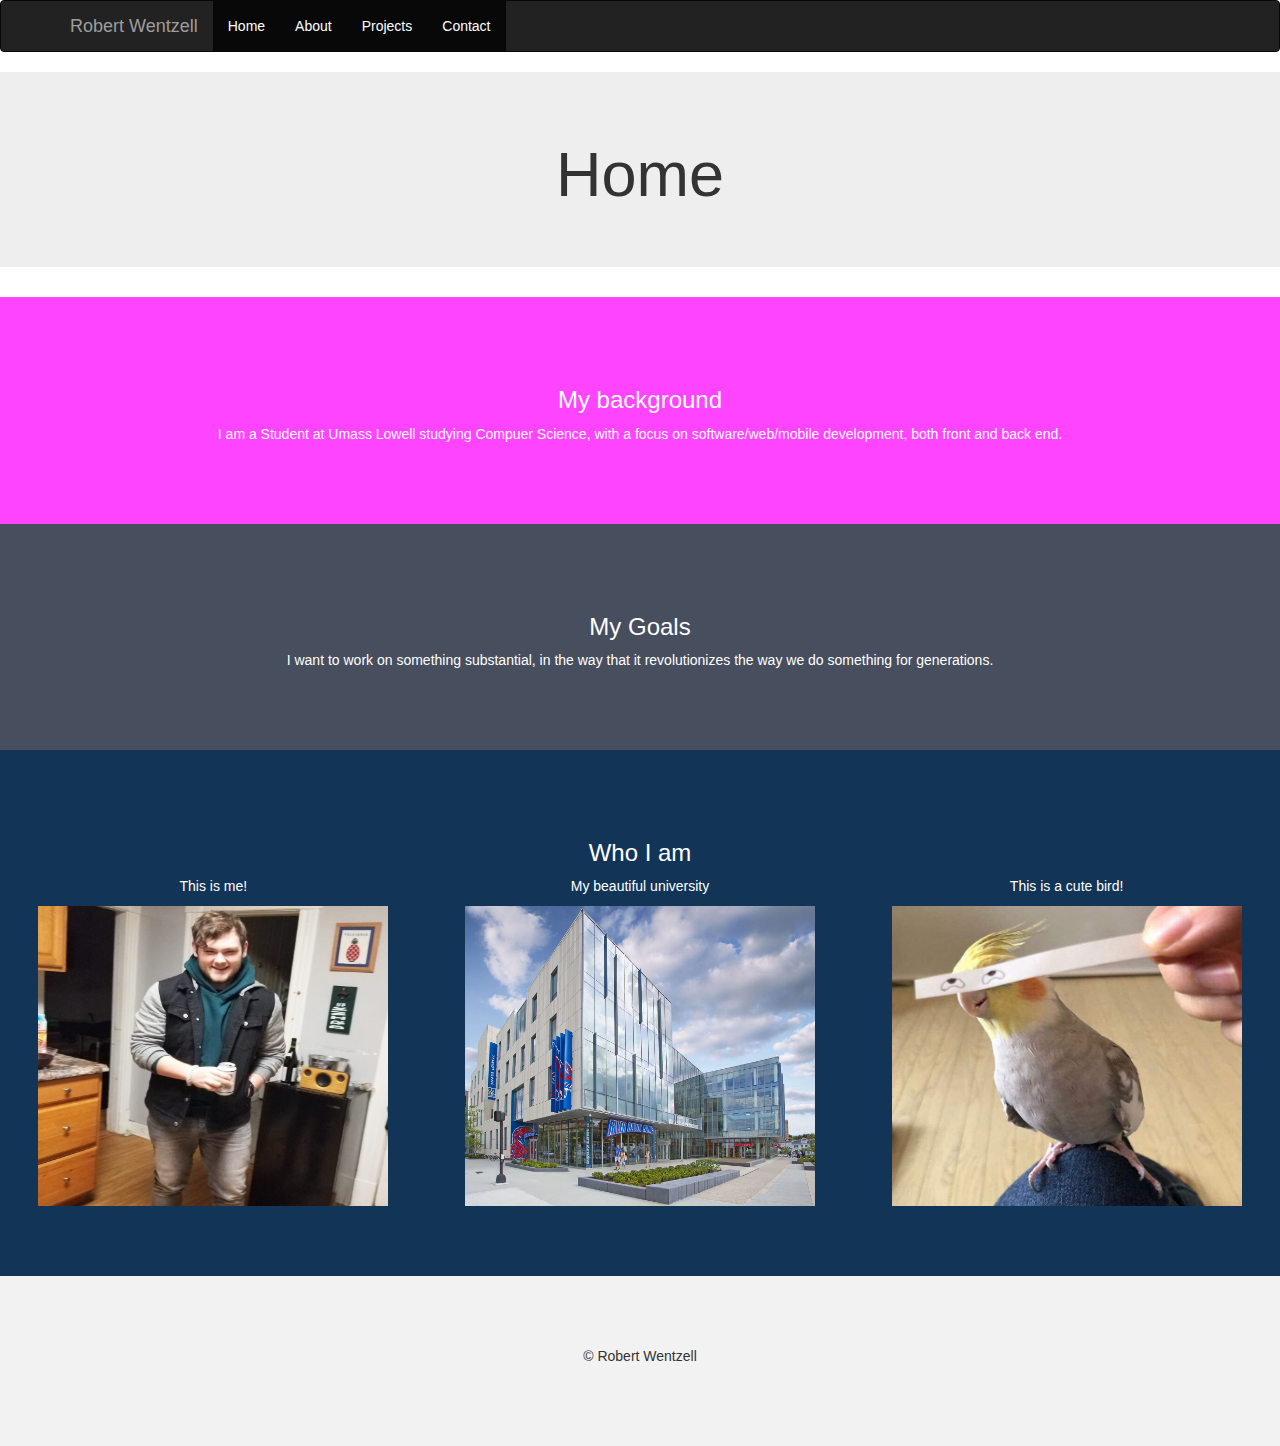
<file: index.html>
<!DOCTYPE html>
   <!--
    File: /usr/cs/undergrad/2020/rwentzel/public_html/home.html
    4610 Assignment 4
    Robert C. Wentzell, UMass Lowell Computer Science, rwentzel@cs.uml.edu
    Edited: 10/9/2019
    Description: Explanatory website serving as a resume and introduction to myself
   -->
<html lang="en">
<head>
  <title>Robert Wentzell</title>
  <meta charset="utf-8">
  <link type="text/css" rel="stylesheet" href="hw4.css" />
  <meta name="viewport" content="width=device-width, initial-scale=1">
  <link rel="stylesheet" href="https://maxcdn.bootstrapcdn.com/bootstrap/3.4.0/css/bootstrap.min.css">
  <script src="https://ajax.googleapis.com/ajax/libs/jquery/3.4.1/jquery.min.js"></script>
  <script src="https://maxcdn.bootstrapcdn.com/bootstrap/3.4.0/js/bootstrap.min.js"></script>
</head>

<body>
  <nav class="navbar navbar-inverse">
    <div class="container">
      <div class="navbar-header">
        <a class="navbar-brand" href="#">Robert Wentzell</a>
      </div>
      <div class="collapse navbar-collapse" id="myNavbar">
        <ul class="nav navbar-nav">
          <li class="active"><a href="http://weblab.cs.uml.edu/~rwentzel/home.html">Home</a></li>        <!--all listed active for previous issue, I like how it looks as a dark subsection so it stays -->
          <li class="active"><a href="about.html">About</a></li>
          <li class="active"><a href="http://weblab.cs.uml.edu/~rwentzel/projects.html">Projects</a></li>
          <li class="active"><a href="http://weblab.cs.uml.edu/~rwentzel/contact.html">Contact</a></li>
        </ul>
      </div>
    </div>
  </nav>

<div class="jumbotron">
  <div class="container text-center">
    <h1>Home</h1>
  </div>
</div>
<div class="container-fluid s1 text-center">
  <h3>My background</h3>
  <p>I am a Student at Umass Lowell studying Compuer Science, with a focus on software/web/mobile development, both front and back end.</p>
</div>

<div class="container-fluid s2 text-center">
  <h3>My Goals</h3>
  <p>I want to work on something substantial, in the way that it revolutionizes the way we do something for generations.</p>
</div>

<div class="container-fluid s3 text-center">             <!--using bootstrap grid to layout page in a different way-->
  <h3>Who I am</h3>
  <div class="row">
    <div class="col-sm-4">
      <p>This is me!</p>
      <img src="me.jpg" alt="image1" width="350" height="300">
    </div>
    <div class="col-sm-4">
      <p>My beautiful university</p>
      <img src="uml.jpg" alt="image2" width="350" height="300">
    </div>
    <div class="col-sm-4">
      <p>This is a cute bird!</p>
      <img src="blank.jpg" alt="image3" width="350" height="300">
    </div>
  </div>
</div>

<footer class="container-fluid text-center">
  <p>&copy Robert Wentzell</p>
</footer>

</body>
</html>
</file>
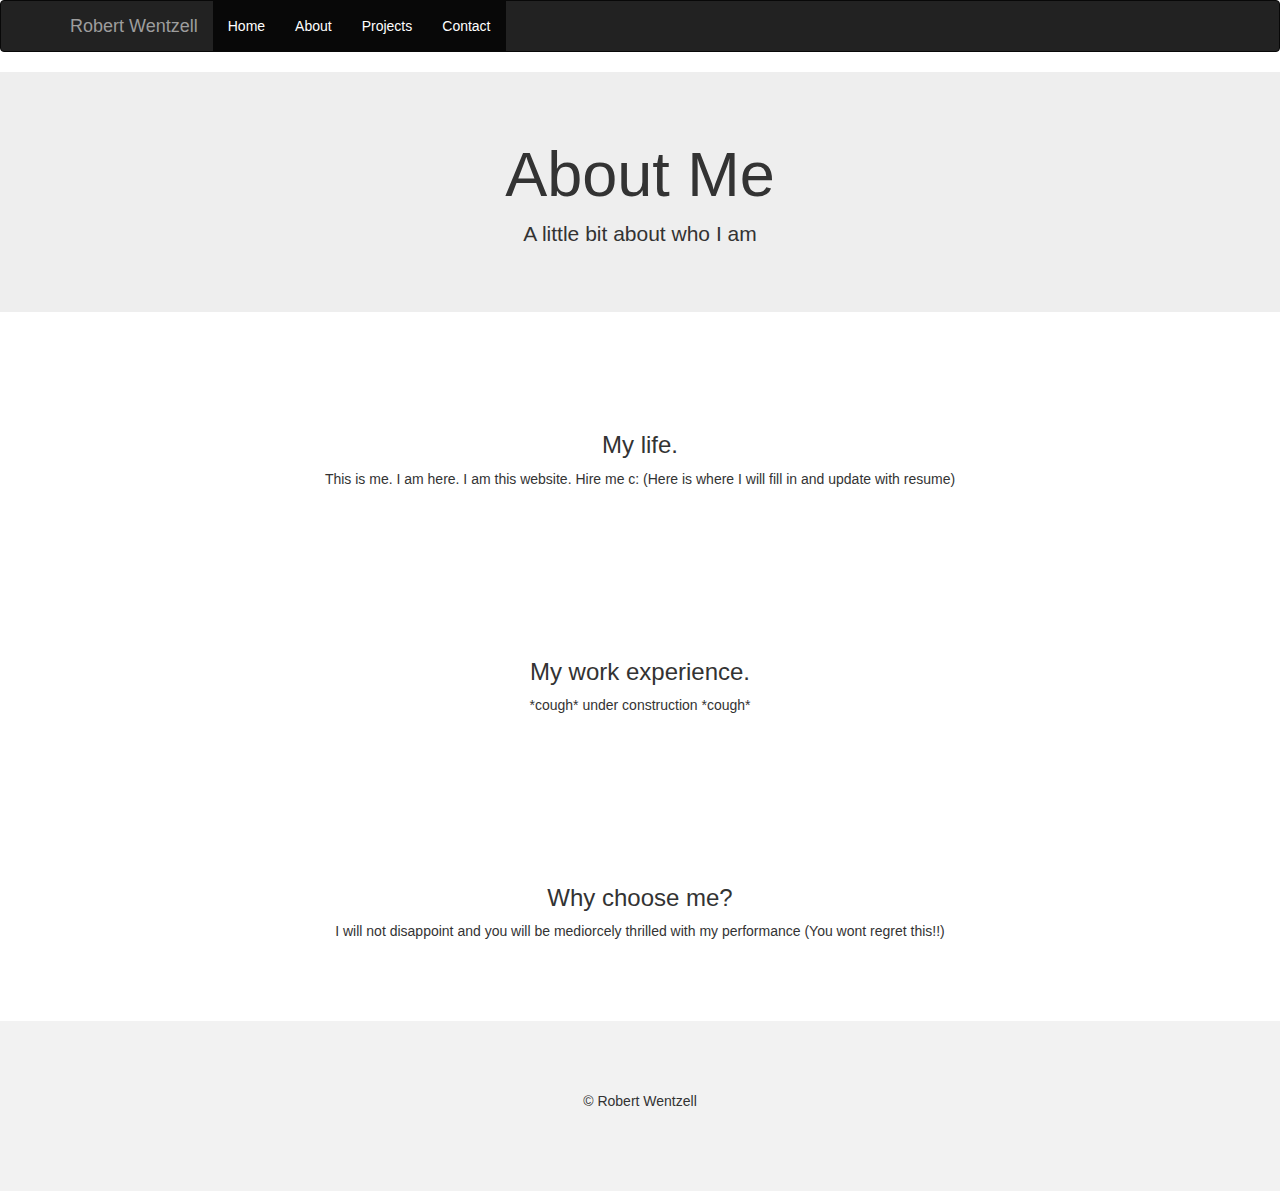
<file: About.html>
<!DOCTYPE html>
   <!--
    File: /usr/cs/undergrad/2020/rwentzel/public_html/about.html
    4610 Assignment 4
    Robert C. Wentzell, UMass Lowell Computer Science, rwentzel@cs.uml.edu
    Edited: 10/9/2019
    Description: Explanatory website serving as a resume and introduction to myself
   -->
<html lang="en">
<head>
  <title>Robert Wentzell</title>
  <meta charset="utf-8">
  <link type="text/css" rel="stylesheet" href="hw4.css" />
  <meta name="viewport" content="width=device-width, initial-scale=1">
  <link rel="stylesheet" href="https://maxcdn.bootstrapcdn.com/bootstrap/3.4.0/css/bootstrap.min.css">
  <script src="https://ajax.googleapis.com/ajax/libs/jquery/3.4.1/jquery.min.js"></script>
  <script src="https://maxcdn.bootstrapcdn.com/bootstrap/3.4.0/js/bootstrap.min.js"></script>
</head>

<body>
<nav class="navbar navbar-inverse">
  <div class="container">
    <div class="navbar-header">
      <a class="navbar-brand" href="#">Robert Wentzell</a>
    </div>
    <div class="collapse navbar-collapse" id="myNavbar">
      <ul class="nav navbar-nav">
        <li class="active"><a href="http://weblab.cs.uml.edu/~rwentzel/home.html">Home</a></li>        <!--all listed active for previous issue, I like how it looks as a dark subsection so it stays -->
        <li class="active"><a href="http://weblab.cs.uml.edu/~rwentzel/about.html">About</a></li>
        <li class="active"><a href="http://weblab.cs.uml.edu/~rwentzel/projects.html">Projects</a></li>
        <li class="active"><a href="http://weblab.cs.uml.edu/~rwentzel/contact.html">Contact</a></li>
      </ul>
    </div>
  </div>
</nav>

<div class="jumbotron">
    <div class="container text-center">
      <h1>About Me</h1>
          <p>A little bit about who I am</p>
    </div>
</div>

<div class="container-fluid whiteBackground text-center">
    <h3>My life.</h3>
        <p> This is me. I am here. I am this website. Hire me c: (Here is where I will fill in and update with resume) </p>
</div>
<div class="container-fluid whiteBackground text-center">
    <h3>My work experience.</h3>
        <p> *cough* under construction *cough* </p>
</div>
<div class="container-fluid whiteBackground text-center">
    <h3>Why choose me?</h3>
        <p> I will not disappoint and you will be mediorcely thrilled with my performance (You wont regret this!!)</p>
</div>

<footer class="container-fluid text-center">
  <p>&copy Robert Wentzell</p>
</footer>

</body>
</html>
</file>
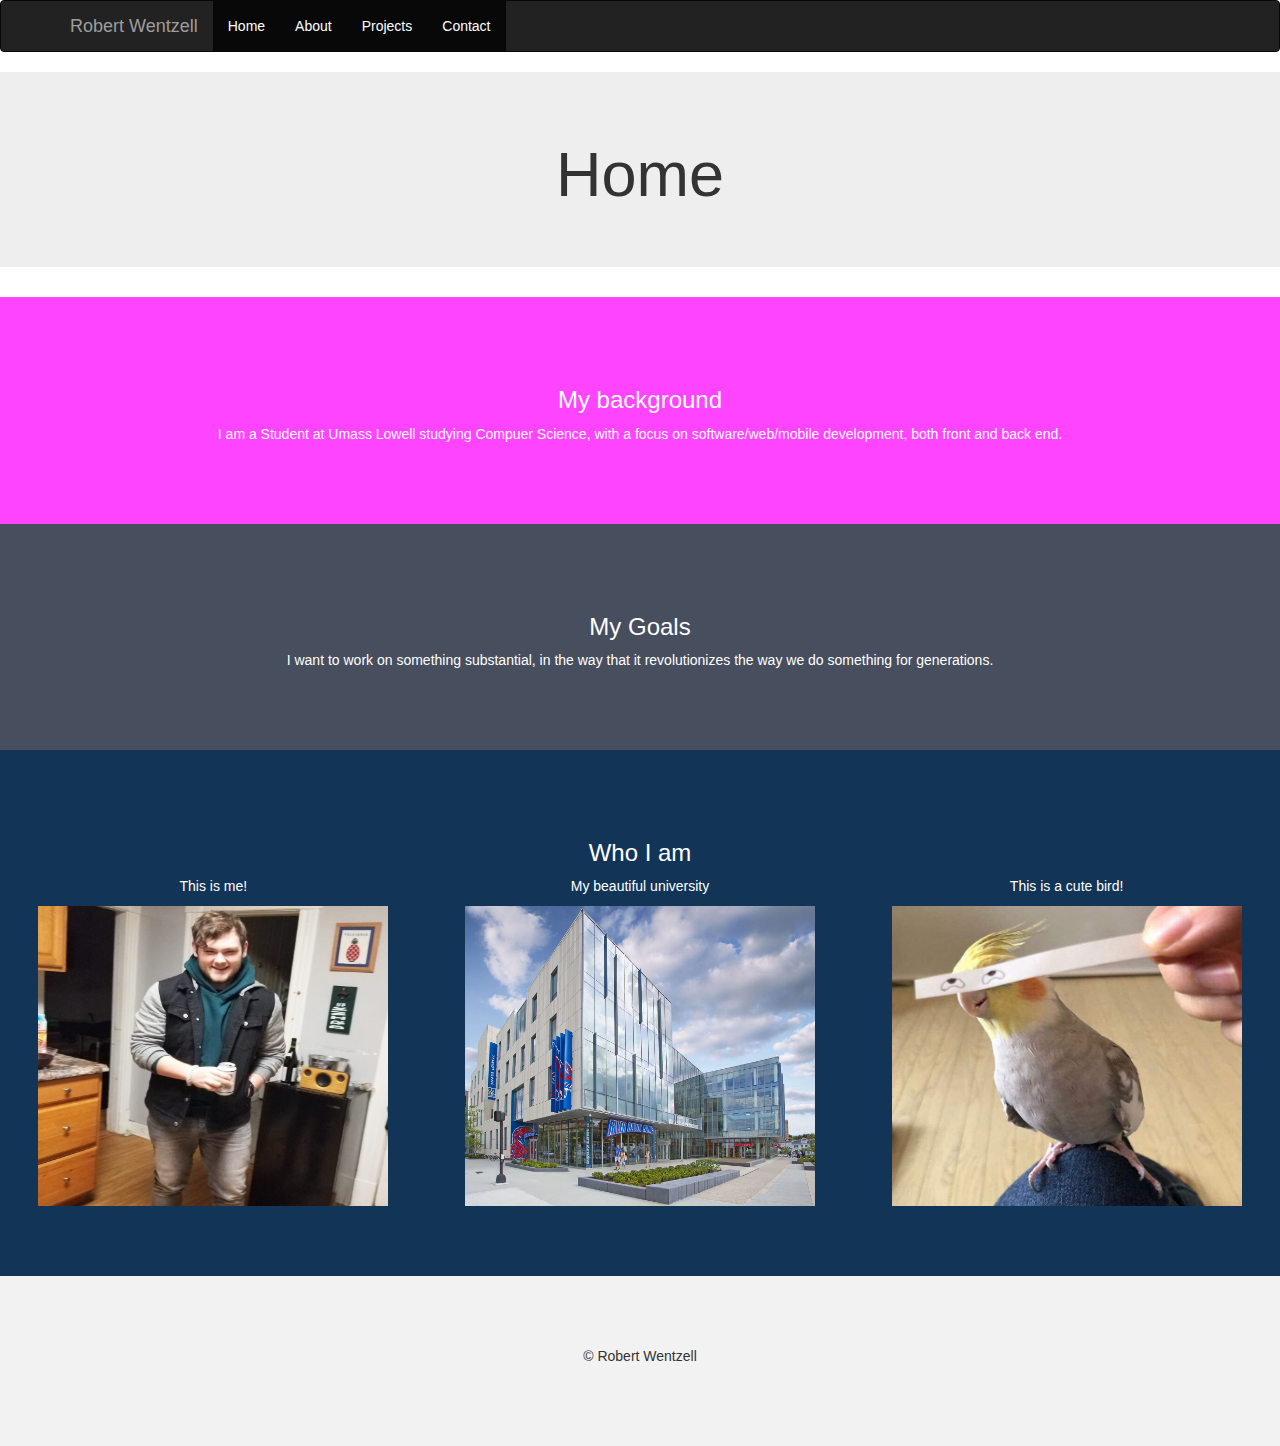
<file: home.html>
<!DOCTYPE html>
   <!--
    File: /usr/cs/undergrad/2020/rwentzel/public_html/home.html
    4610 Assignment 4
    Robert C. Wentzell, UMass Lowell Computer Science, rwentzel@cs.uml.edu
    Edited: 10/9/2019
    Description: Explanatory website serving as a resume and introduction to myself
   -->
<html lang="en">
<head>
  <title>Robert Wentzell</title>
  <meta charset="utf-8">
  <link type="text/css" rel="stylesheet" href="hw4.css" />
  <meta name="viewport" content="width=device-width, initial-scale=1">
  <link rel="stylesheet" href="https://maxcdn.bootstrapcdn.com/bootstrap/3.4.0/css/bootstrap.min.css">
  <script src="https://ajax.googleapis.com/ajax/libs/jquery/3.4.1/jquery.min.js"></script>
  <script src="https://maxcdn.bootstrapcdn.com/bootstrap/3.4.0/js/bootstrap.min.js"></script>
</head>

<body>
  <nav class="navbar navbar-inverse">
    <div class="container">
      <div class="navbar-header">
        <a class="navbar-brand" href="#">Robert Wentzell</a>
      </div>
      <div class="collapse navbar-collapse" id="myNavbar">
        <ul class="nav navbar-nav">
          <li class="active"><a href="http://weblab.cs.uml.edu/~rwentzel/home.html">Home</a></li>        <!--all listed active for previous issue, I like how it looks as a dark subsection so it stays -->
          <li class="active"><a href="http://weblab.cs.uml.edu/~rwentzel/about.html">About</a></li>
          <li class="active"><a href="http://weblab.cs.uml.edu/~rwentzel/projects.html">Projects</a></li>
          <li class="active"><a href="http://weblab.cs.uml.edu/~rwentzel/contact.html">Contact</a></li>
        </ul>
      </div>
    </div>
  </nav>

<div class="jumbotron">
  <div class="container text-center">
    <h1>Home</h1>
  </div>
</div>
<div class="container-fluid s1 text-center">
  <h3>My background</h3>
  <p>I am a Student at Umass Lowell studying Compuer Science, with a focus on software/web/mobile development, both front and back end.</p>
</div>

<div class="container-fluid s2 text-center">
  <h3>My Goals</h3>
  <p>I want to work on something substantial, in the way that it revolutionizes the way we do something for generations.</p>
</div>

<div class="container-fluid s3 text-center">             <!--using bootstrap grid to layout page in a different way-->
  <h3>Who I am</h3>
  <div class="row">
    <div class="col-sm-4">
      <p>This is me!</p>
      <img src="me.jpg" alt="image1" width="350" height="300">
    </div>
    <div class="col-sm-4">
      <p>My beautiful university</p>
      <img src="uml.jpg" alt="image2" width="350" height="300">
    </div>
    <div class="col-sm-4">
      <p>This is a cute bird!</p>
      <img src="blank.jpg" alt="image3" width="350" height="300">
    </div>
  </div>
</div>

<footer class="container-fluid text-center">
  <p>&copy Robert Wentzell</p>
</footer>

</body>
</html>
</file>
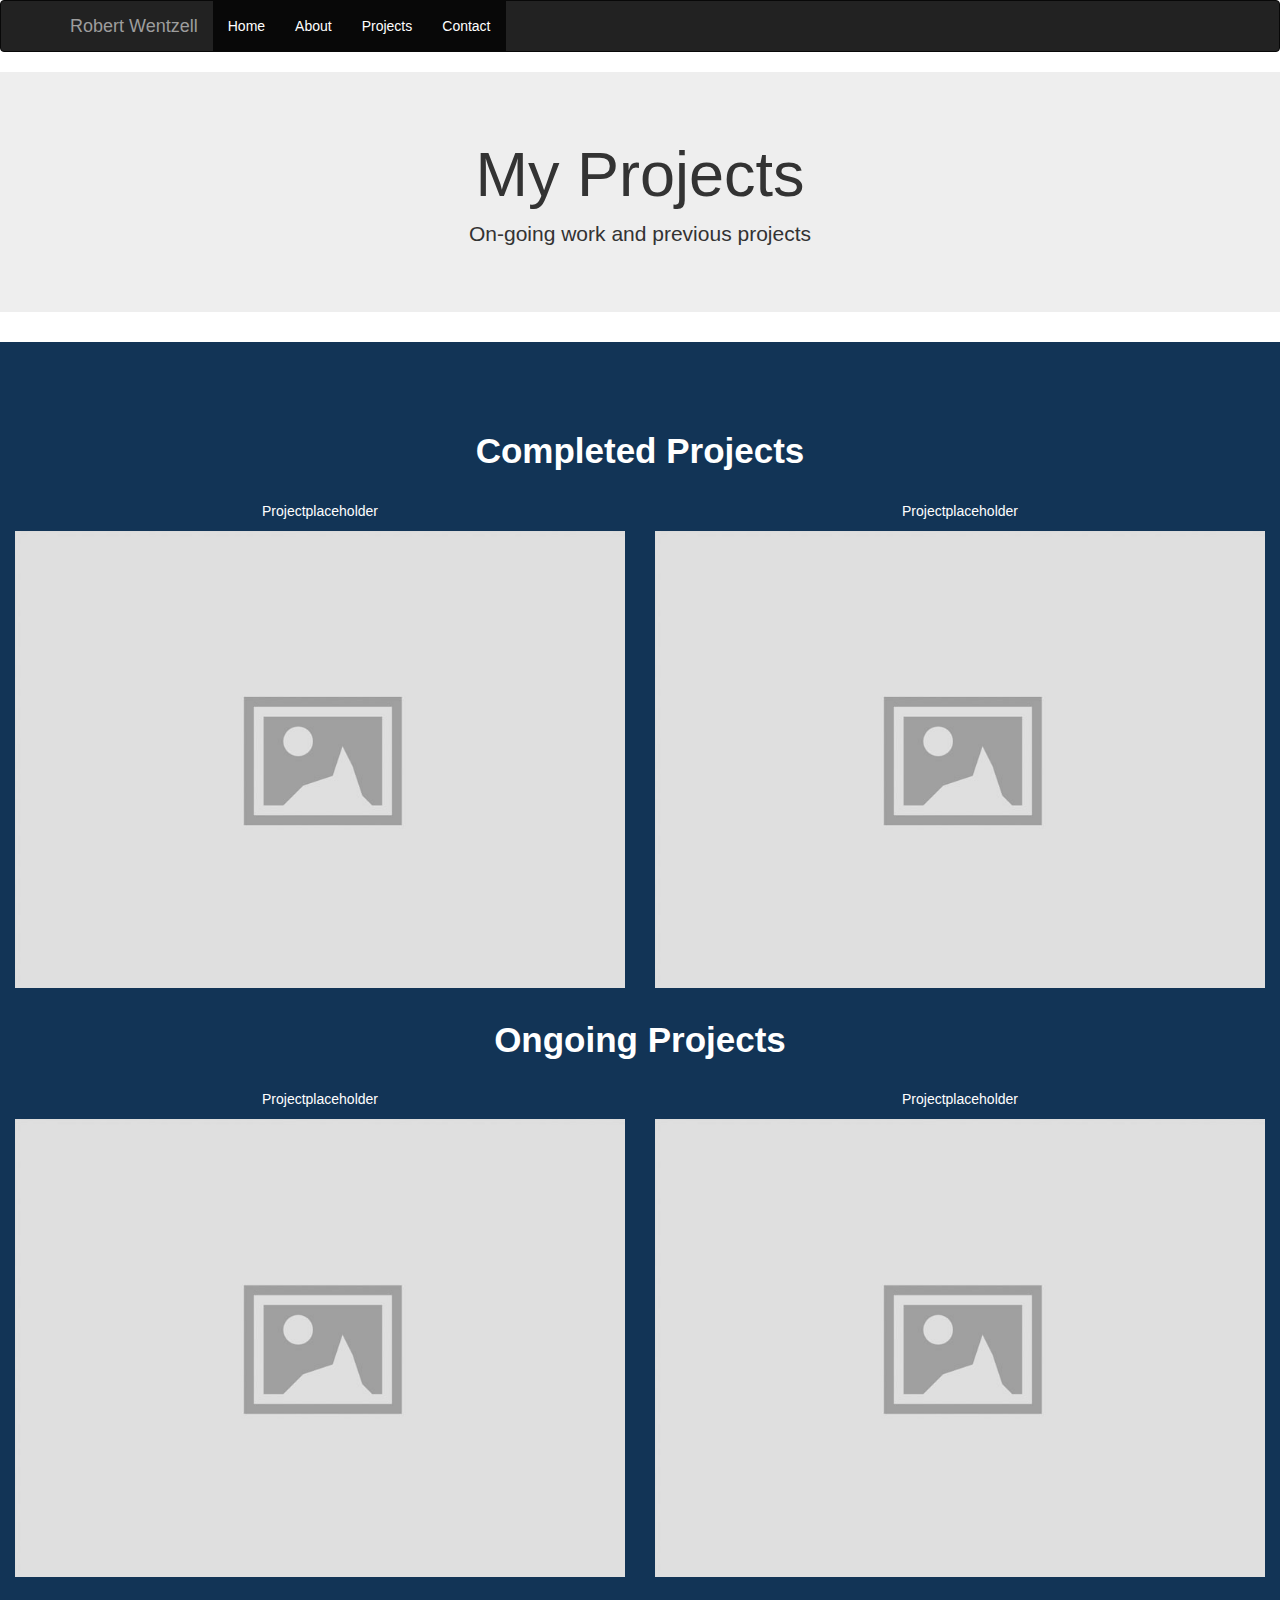
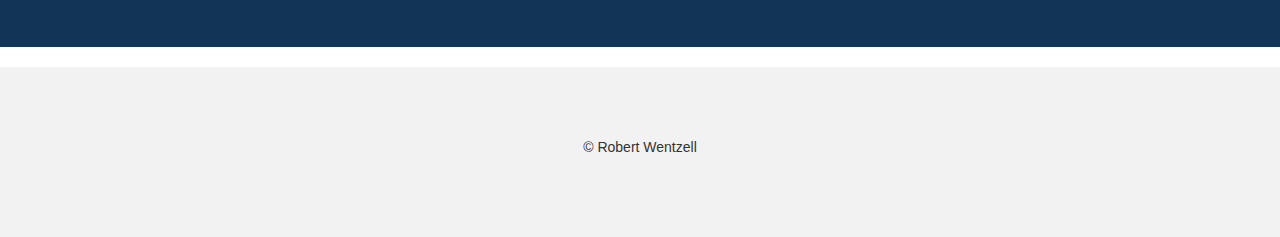
<file: Projects.html>
<!DOCTYPE html>
   <!--
    File: /usr/cs/undergrad/2020/rwentzel/public_html/projects.html
    4610 Assignment 4
    Robert C. Wentzell, UMass Lowell Computer Science, rwentzel@cs.uml.edu
    Edited: 10/9/2019
    Description: Explanatory website serving as a resume and introduction to myself
   -->
<html lang="en">
<head>
  <title>Robert Wentzell</title>
  <meta charset="utf-8">
  <link type="text/css" rel="stylesheet" href="hw4.css" />
  <meta name="viewport" content="width=device-width, initial-scale=1">
  <link rel="stylesheet" href="https://maxcdn.bootstrapcdn.com/bootstrap/3.4.0/css/bootstrap.min.css">
  <script src="https://ajax.googleapis.com/ajax/libs/jquery/3.4.1/jquery.min.js"></script>
  <script src="https://maxcdn.bootstrapcdn.com/bootstrap/3.4.0/js/bootstrap.min.js"></script>
</head>

<body>
  <nav class="navbar navbar-inverse">                          <!--Navbar implementation, used in all 4 pages-->
    <div class="container">
      <div class="navbar-header">
        <a class="navbar-brand" href="#">Robert Wentzell</a>
      </div>
      <div class="collapse navbar-collapse" id="myNavbar">
        <ul class="nav navbar-nav">
          <li class="active"><a href="http://weblab.cs.uml.edu/~rwentzel/home.html">Home</a></li>        <!--all listed active for previous issue, I like how it looks as a dark subsection so it stays -->
          <li class="active"><a href="http://weblab.cs.uml.edu/~rwentzel/about.html">About</a></li>
          <li class="active"><a href="http://weblab.cs.uml.edu/~rwentzel/projects.html">Projects</a></li>
          <li class="active"><a href="http://weblab.cs.uml.edu/~rwentzel/contact.html">Contact</a></li>
        </ul>
      </div>
    </div>
  </nav>
<div class="jumbotron">
  <div class="container text-center">
    <h1>My Projects</h1>
    <p>On-going work and previous projects</p>
  </div>
</div>

<div class="container-fluid s3 text-center">
  <h3 class="projectHeader">Completed Projects</h3><br>                <!--placeholders for my projects when I, finish the semester and update it,-->
  <div class="row">                                                    <!--unsure of what I want here but I implimented-->
    <div class="projectIMG col-md-6">
      <p>Projectplaceholder</p>
      <img src="projectPlaceHolder.jpg" class="img-responsive" alt="Image">
    </div>
    <div class="projectIMG col-md-6">
      <p>Projectplaceholder</p>
      <img src="projectPlaceHolder.jpg" class="img-responsive" alt="Image">
    </div>
    <h3 class ="projectHeader2">Ongoing Projects</h3><br>
    <div class="projectIMG col-md-6">
      <p>Projectplaceholder</p>
      <img src="projectPlaceHolder.jpg" class="img-responsive" alt="Image">
    </div>
    <div class="projectIMG col-md-6">
      <p>Projectplaceholder</p>
      <img src="projectPlaceHolder.jpg" class="img-responsive" alt="Image">
    </div>
  </div>
</div><br>

<footer class="container-fluid text-center">
  <p>&copy Robert Wentzell</p>
</footer>

</body>
</html>
</file>
<file: hw4.css>
.navbar {
		margin-bottom: 0;
		border-radius: 0;
	}
footer{
	background-color: #f2f2f2;
  padding: 25px;
}
a:link {
  color: white;
}
.s1 {
	background-color: #ff44ff;
	color: #ffffff;
}
.s2 {
	background-color: #474e5d;
	color: #ffffff;
}
.s3 {
	background-color: #123456;
	color: #ffffff;
}
.container-fluid {
	padding-top: 70px;
	padding-bottom: 70px;
}
.projectHeader {
	font-size: 35px;
	font-weight: bold;
	padding-top: 0px;
}
.projectHeader2 {
	font-size: 35px;
	font-weight: bold;
	padding-top: 500px;

}
.size24font {
	font-size: 24px;
}
.size20font {
	font-size: 20px;
}
.whiteBackground {
	background-color: #ffffff;
}
</file>
